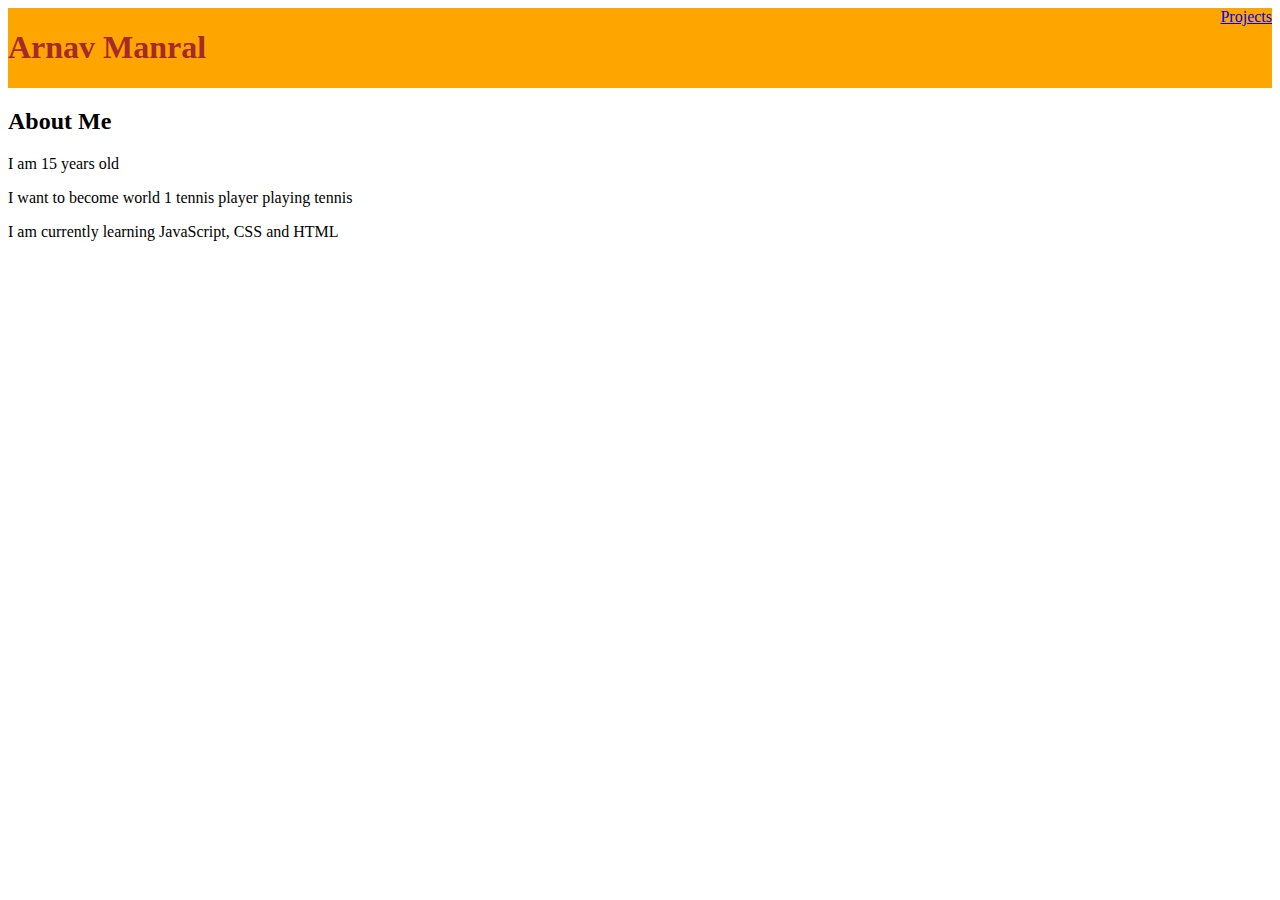
<file: aboutMe.html>
<!DOCTYPE HTML>
<html>

<head>
    <title>My Portfolio</title>
    <link rel="stylesheet" type="text/css" href="style.css" />

</head>

<body>

    <div class="header">
        <h1>Arnav Manral</h1>
        <div class="menu">
            <a href="index.html">Projects</a>
        </div>
    </div>

    <div>

        <h2 id="header1">About Me</h2>

        <p id="description">I am 15 years old</p>

        <p id="description">I want to become world 1 tennis player playing tennis</p>

        <p id="description">I am currently learning JavaScript, CSS and HTML</p>

    </div>

</body>

</html>
</file>
<file: style.css>
h1 {
    color: brown;               

}
/** {
    border: 2px solid blue; 
}*/

.header {
    background-color: orange;
    display: flex;
    justify-content: space-between;
}

.site-description{
    display: flex;
    flex-direction: column;
    justify-content: first baseline;
}

.grid {
    display: flex;
    justify-content: space-evenly;
    flex-wrap: wrap;
}

.footer {
    display: flex;
    justify-content: flex-end;
}

p,h2 {
    text-align: center;
}

#description {
    text-align: left;
}

#header1 {
    text-align: left;
}
</file>
